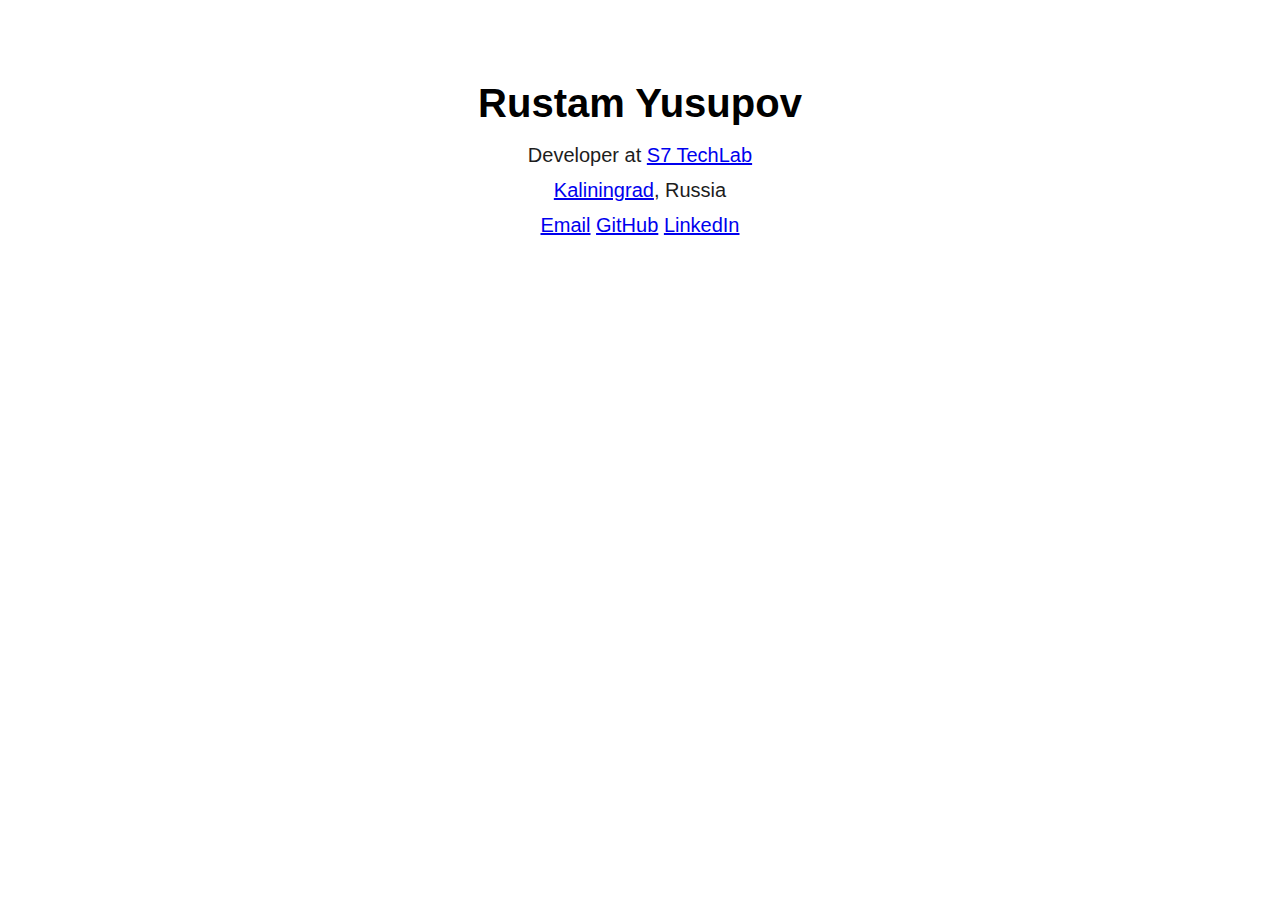
<file: index.html>
<!DOCTYPE html>
<html lang="en">
  <head>
    <meta charset="UTF-8" />
    <meta name="viewport" content="width=device-width, initial-scale=1.0" />
    <link rel="icon" type="image/svg+xml" href="favicon.svg" />
    <link rel="stylesheet" href="style.css" />
    <title>Rustam</title>
  </head>
  <body>
    <main>
      <h1>Rustam Yusupov</h1>
      <p>Developer at <a href="https://techlab.s7.ru/">S7 TechLab</a></p>
      <p><a href="https://en.wikipedia.org/wiki/Kaliningrad">Kaliningrad</a>, Russia</p>
      <a href="mailto:i@rstm.me">Email</a>
      <a href="https://github.com/rustamyusupov">GitHub</a>
      <a href="https://www.linkedin.com/in/rustamyusupov">LinkedIn</a>
    </main>
  </body>
</html>
</file>
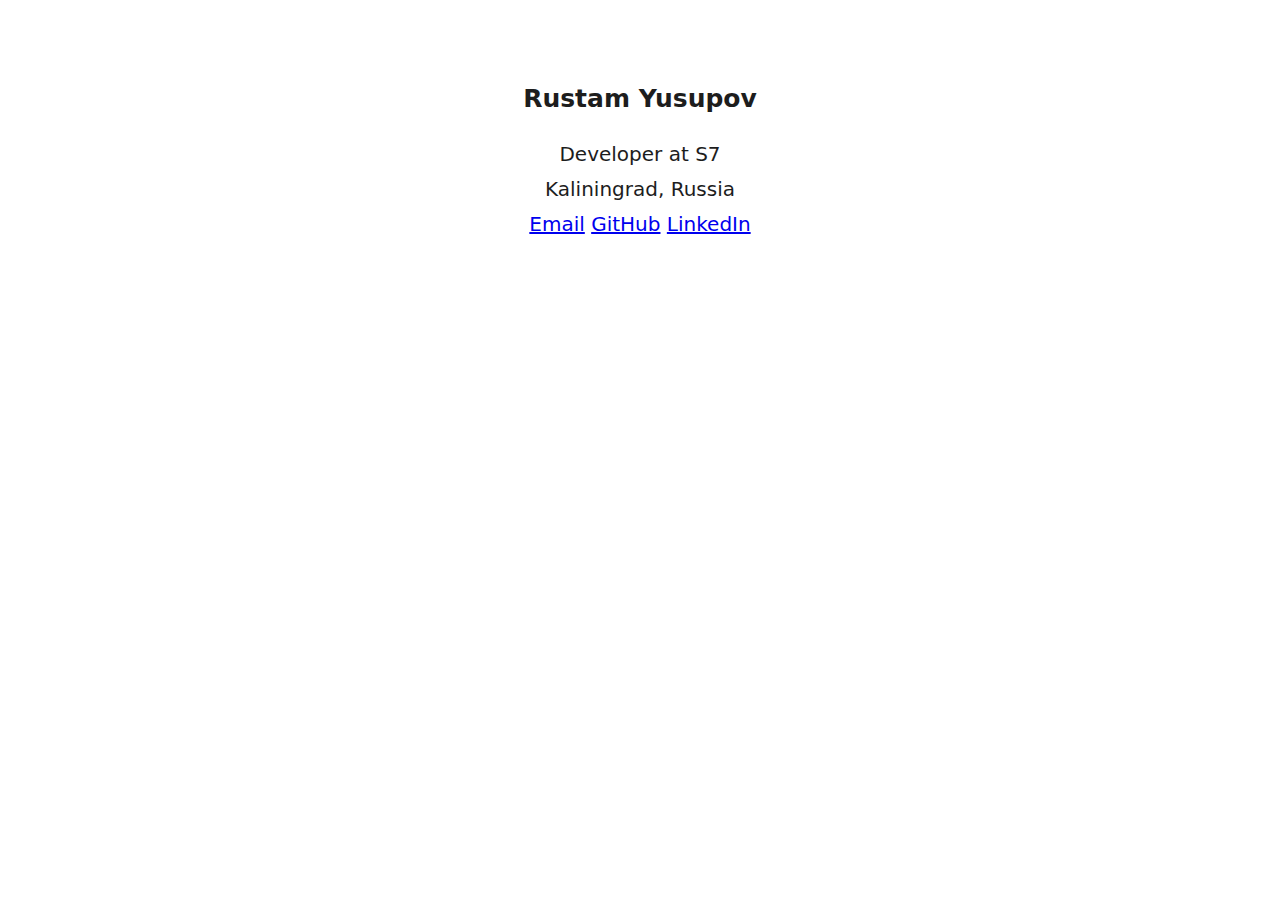
<file: src/index.html>
<!DOCTYPE html>
<html lang="en">
  <head>
    <meta charset="UTF-8" />
    <meta name="viewport" content="width=device-width, initial-scale=1.0" />
    <link rel="icon" type="image/svg+xml" href="favicon.svg" />
    <link rel="stylesheet" href="style.css" />
    <title>Rustam Yusupov</title>
  </head>
  <body>
    <main>
      <h1>Rustam Yusupov</h1>
      <p>Developer at S7</p>
      <p>Kaliningrad, Russia</p>
      <a href="mailto:i@rstm.me">Email</a>
      <a href="https://github.com/rustamyusupov">GitHub</a>
      <a href="https://www.linkedin.com/in/rustamyusupov">LinkedIn</a>
    </main>
  </body>
</html>
</file>
<file: style.css>
:root {
  font-family: -apple-system, BlinkMacSystemFont, sans-serif;
  font-size: 1.25em;
  line-height: 1.75;
  margin: auto;
  max-width: 70ch;
  padding: 3em 1em;
  text-align: center;
}

h1 {
  margin: 0;
}

p {
  color: #1d1d1d;
  margin: 0;
}
</file>
<file: src/style.css>
:root {
  color: #1d1d1d;
  font-family: system-ui, sans-serif;
  font-size: 1.25em;
  line-height: 1.75;
  margin: auto;
  max-width: 70ch;
  padding: 3em 1em;
  text-align: center;
}

h1 {
  font-size: 1.25em;
}

p {
  margin: 0;
}
</file>
